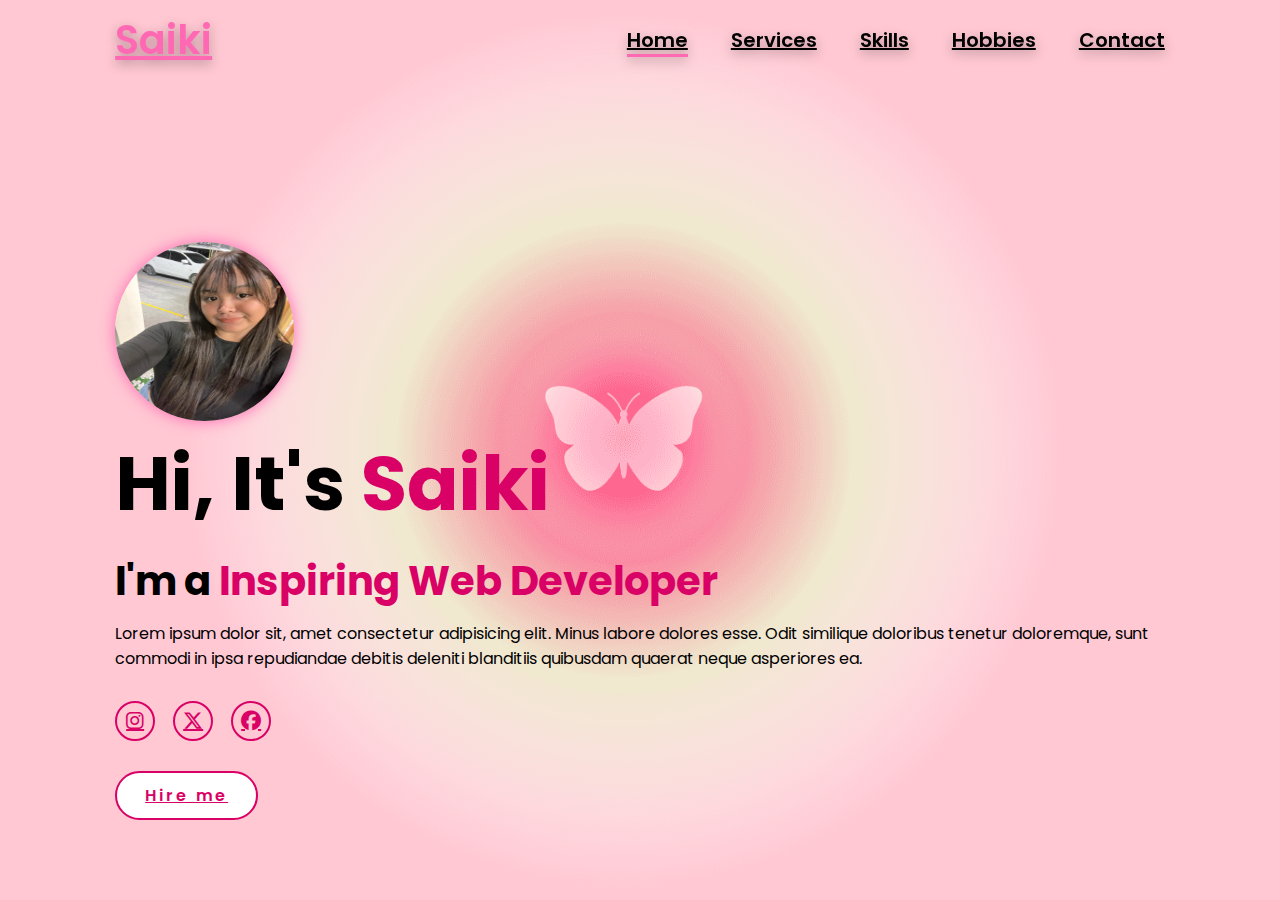
<file: index.html>
<!DOCTYPE html>
<html lang="en">
    

<head>
    
    <meta charset="UTF-8" />
    <meta name="viewport" content="width=device-width, initial-scale=1.0">
    <link rel="stylesheet"
    href="https://cdnjs.cloudflare.com/ajax/libs/font-awesome/6.5.2/css/all.min.css">
    <link rel="stylesheet" href="style.css">
    <title>Saiki Website</title>
</head>
<body>
    <header>
        <a href="#" class="logo">Saiki</a>

        <nav>
            <a href="#" class="active">Home</a>
            <a href="#" >Services</a>
            <a href="#" >Skills</a>
            <a href="#" >Hobbies</a>
            <a href="#" >Contact</a>
        </nav>
        <meta charset="UTF-8">
        <meta name="viewport" content="width=device-width, initial-scale=1.0">
        <title>Text Gap</title>
        <style>
            h1 {
                margin-bottom: 90px; /* Adjust the value to add space below the h1 element */
            }
    
            .typing-text {
                margin-top: 0; /* Adjust or remove if needed */
            }
        </style>

    </header>
    <Section class="Home">
        <div class="home-img">
            <img src="ann.jpg" alt="">
        </div>
        <div class="home-content">
            <h1>Hi, It's <span>Saiki</span></h1>
            <h3 class="typing-text">I'm a <span></span></h3>
            <p>Lorem ipsum dolor sit, amet consectetur adipisicing elit. Minus labore dolores esse. Odit similique doloribus tenetur doloremque, sunt commodi in ipsa repudiandae debitis deleniti blanditiis quibusdam quaerat neque asperiores ea.</p>
            <div class="social-icons">
                <a href="https://www.instagram.com/saiki1322?igsh=MTQzczU1N3g2MXVxbA%3D%3D&utm_source=qr" target="_blank"><i class="fa-brands fa-instagram"></i></a>
                <a href="#"><i class="fa-brands fa-x-twitter"></i></a>
                <a href="https://www.facebook.com/saiki1322" target="_blank"><i class="fa-brands fa-facebook"></i></a>
            </div>
            <a href="#" class="btn">Hire me</a>
        </div>
    </section>
     </body>
</html>
</file>
<file: style.css>
@import url('https://fonts.googleapis.com/css2?family=Poppins:wght@100;200;300;400;500;600&display=swap');

* {
    margin: 0;
    padding: 0;
    box-sizing: border-box;
    font-family: 'Poppins', sans-serif;
}

html {
    font-size: 62.5%; /* 1rem = 10px */
}

body {
    width: 100%;
    height: 100vh;
    overflow-x: hidden;
    background: url('bj.jpg') no-repeat center/cover;
    color: black;
}

header {
    position: fixed;
    top: 0;
    left: 0;
    width: 100%;
    padding: 1rem 9%;
    background: transparent;
    filter: drop-shadow(0 4px 6px rgba(0,0,0,0.3));
    display: flex;
    justify-content: space-between;
    align-items: center;
    z-index: 100;
}

.logo {
    font-size: 4rem;
    color: hotpink;
    font-weight: 600;
    cursor: pointer;
    transition: transform 0.3s ease;
}

.logo:hover {
    transform: scale(1.1);
}

nav a {
    font-size: 2rem;
    color: black;
    margin-left: 4rem;
    font-weight: 600;
    transition: color 0.3s ease, border-bottom 0.3s ease;
    border-bottom: 3px solid transparent;
}

nav a:hover,
nav a.active {
    color: black;
    border-bottom: 3px solid hotpink;
}

@media(max-width: 995px) {
    nav {
        position: absolute;
        display: none;
        top: 0;
        right: 0;
        width: 40%;
        border-left: 3px solid #b74b4b;
        border-bottom: 3px solid #b74b4b;
        border-bottom-left-radius: 2rem;
        padding: 1rem;
        background: #161616;
    }
    
    nav.active {
        display: block;
    }

    nav a {
        display: block;
        margin: 3rem 0;
    }

    nav a:hover,
    nav a.active {
        padding: 1rem;
        border-radius: 0.5rem;
        border-bottom: 0.5rem solid hotpink;
    }
}

section {
    min-height: 100vh;
    padding: 5rem 9%;
}

.home {
    display: flex;
    justify-content: center;
    align-items: center;
    gap: 8rem;
}

.home-content h1 {
    font-size: 76px;
    margin-bottom: 10px;
    
}

span {
    color: #d90166;
}

.home-content h3 {
    font-size: 4rem;
    margin-bottom: 1rem;
    font-weight: 700;
}

.home-content p {
    font-size: 1.6rem;
}

.home-img img {
    width: 14vw;
    height: 14vw;
    border-radius: 50%;
    box-shadow: 0 0 15px hotpink;
    cursor: pointer;
    transition: transform 0.3s ease;
    margin-top: 2in;
}

.home-img img:hover {
    transform: scale(1.1);
}

.social-icons a {
    display: inline-flex;
    justify-content: center;
    align-items: center;
    width: 4rem;
    height: 4rem;
    background: transparent;
    border: 0.2rem solid #d90166;
    font-size: 2rem;
    border-radius: 50%;
    margin: 3rem 1.5rem 3rem 0;
    color: #d90166;
    transition: background-color 0.3s ease, color 0.3s ease, transform 0.3s ease, box-shadow 0.3s ease;
}

.social-icons a:hover {
    color: black;
    background: #d90166;
    transform: scale(1.3) translateY(-5px);
    box-shadow: 0 0 25px #d90166;
}

.btn {
    display: inline-block;
    padding: 1rem 2.8rem;
    background: white;
    border-radius: 4rem;
    font-size: 1.6rem;
    color: #d90166;
    letter-spacing: 0.3rem;
    font-weight: 600;
    border: 2px solid #d90166;
    transition: background-color 0.3s ease, color 0.3s ease, transform 0.3s ease, box-shadow 0.3s ease;
    cursor: pointer;
}

.btn:hover {
    background: hotpink;
    color: black;
    transform: scale(1.03);
    box-shadow: 0 0 25px hotpink;
}

.typing-text {
    font-size: 3.4rem; /* Adjusted for readability */
    font-weight: 600;
    min-width: 28rem; /* Adjusted for readability */
}

.typing-text span {
    position: relative;
}

.typing-text span::before {
    content: "Inspiring Web Developer";
    color: #d90166;
    animation: words 5s infinite;
}

@keyframes words {
    0%, 20% {
        content: "";
    }
}
</file>
